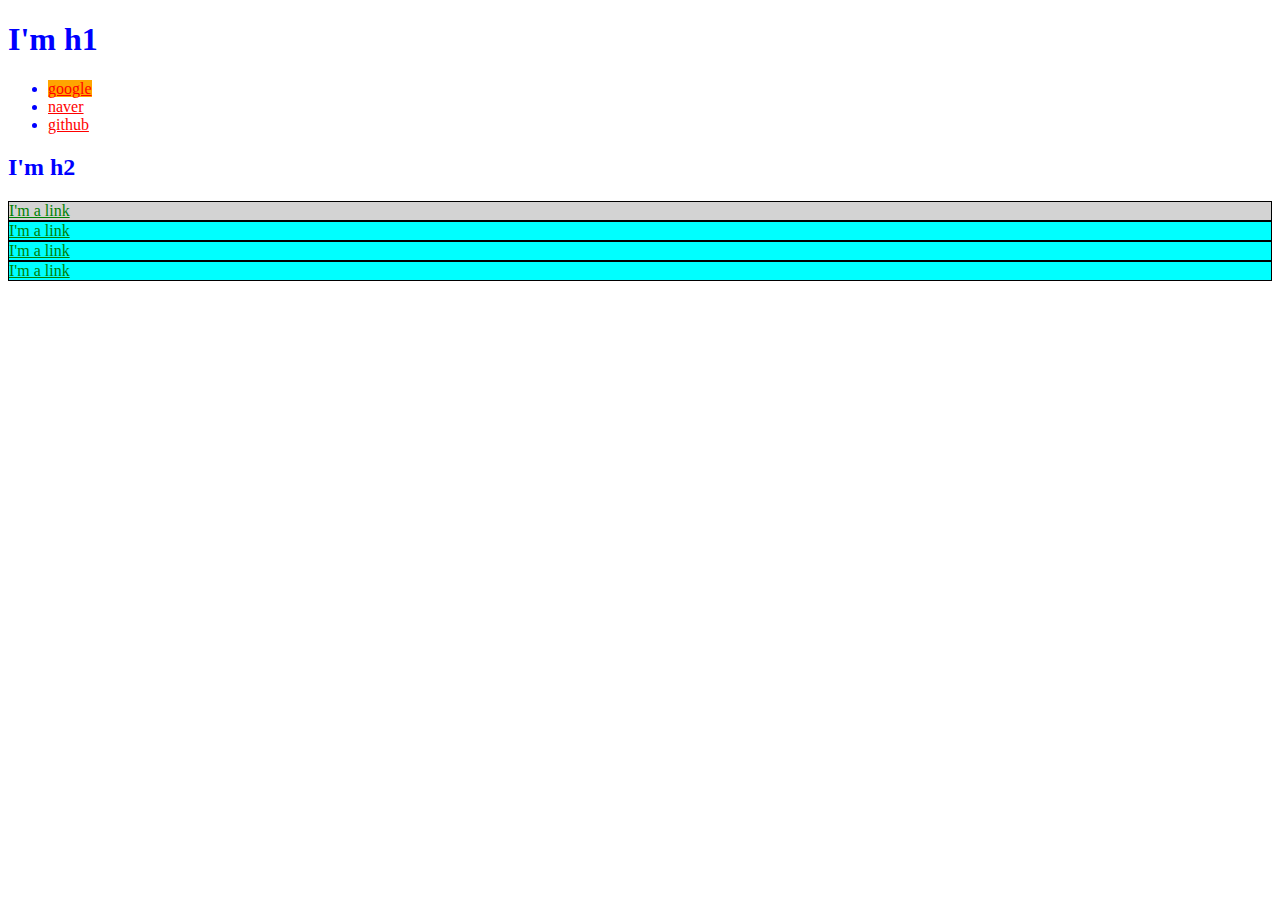
<file: index.html>
<!DOCTYPE html>
<html lang="ko">
<head>
    <meta charset="UTF-8">
    <title>Jiwon's Github page</title>
    <link rel="stylesheet" type="text/css" href="./style.css">
</head>

<body style="color:blue;">
    <h1>I'm h1</h1>
    <ul>
    <li><a id="link-google" href="https://google.com">google</a></li>
    <li><a href="naver.com">naver</a></li>
    <li><a href="github.com">github</a></li>
    </ul>

    <h2>I'm h2</h2> 
    <div id="exec-bio" class="bio-box alert">
        <a  href="" >I'm a link</a> 
    </div>
    <div class="bio-box alert box">
        <a  href="">I'm a link</a> 
    </div>
    <div class="bio-box box">
        <a href="">I'm a link</a> 
    </div>
    <div class="bio-box disabled box">
        <a href="">I'm a link</a> 
    </div>

</body>
</html>
</file>
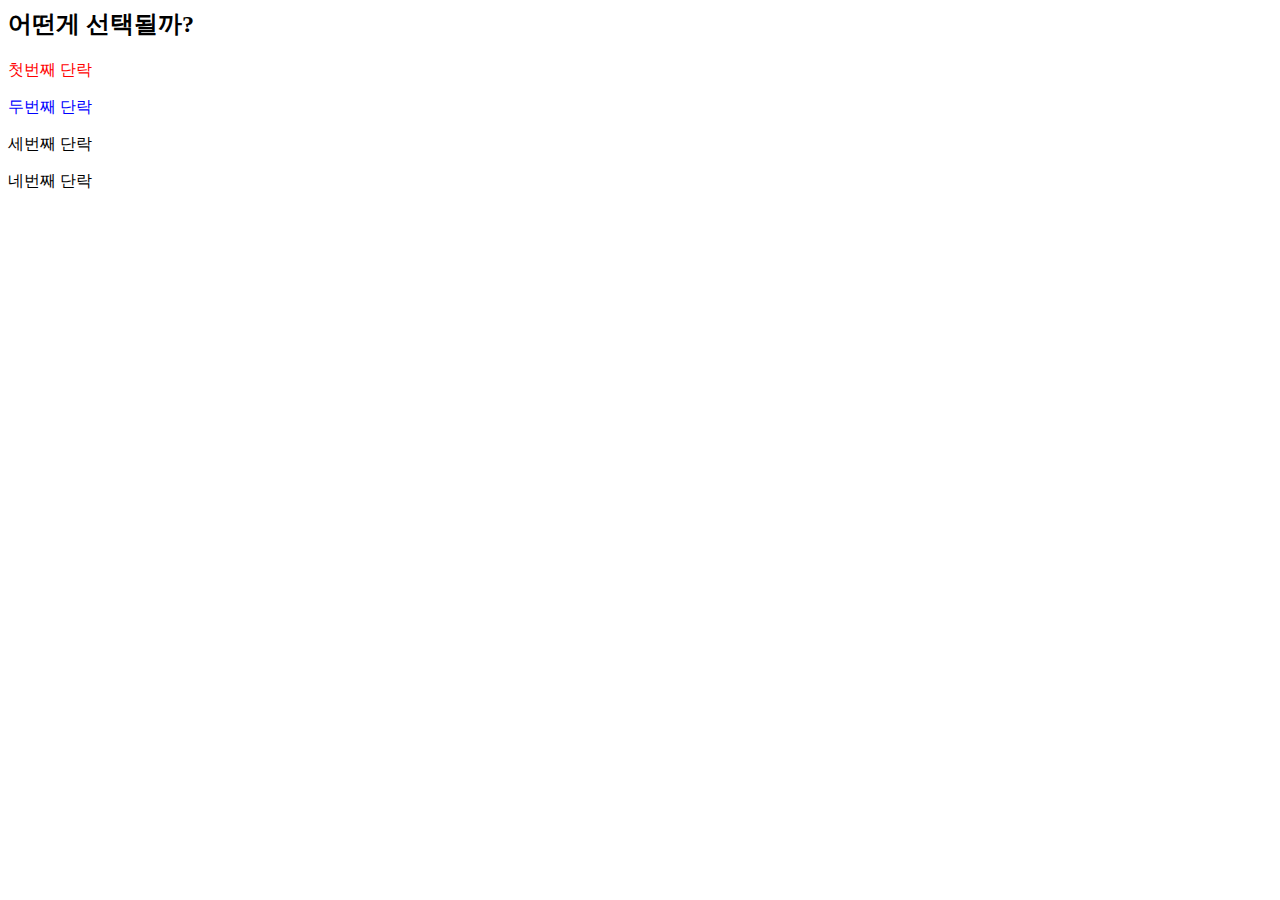
<file: ws.html>
<html>
<head>

<style>
#ssafy > p:nth-child(2) {
    color: red;
}

#ssafy > p:nth-of-type(2) {
    color: blue;
}


</style>
</head>

<body>
<div id="ssafy">
    <h2>어떤게 선택될까?</h2>
    <p>첫번째 단락</p>
    <p>두번째 단락</p>
    <p>세번째 단락</p>
    <p>네번째 단락</p>
</div>
    
</body>
</html>
</file>
<file: style.css>
a{
    color: red;
}

.bio-box a {
    color: green;
}

#exec-bio {
    background-color: lightgray;
}

.bio-box{
    border: 1px solid black;
}
/* 아무거나 a tag를 잡아서 아이디를 주고 아이디로 셀렉하여 배경색 오렌지를 주세요 */

#link-google {
    background-color: orange;
}

/* 모든 바이오박스 클래스를 가진 요소들에게 추가로 아무 클래스를 주고, 클래스로 셀렉하여 배경색 azure를 적용하자. */

body .box{
    background-color:aqua;
}

.box{
    background-color:burlywood;
}

.alert {
    background-color:purple;
}

.disabled {

}

/* bad example */

body div#exec-bio .bio-box {
    color: green;
}

/* #flick0 > li.item5 > div.obj_off.tab4 > a > img */
</file>
